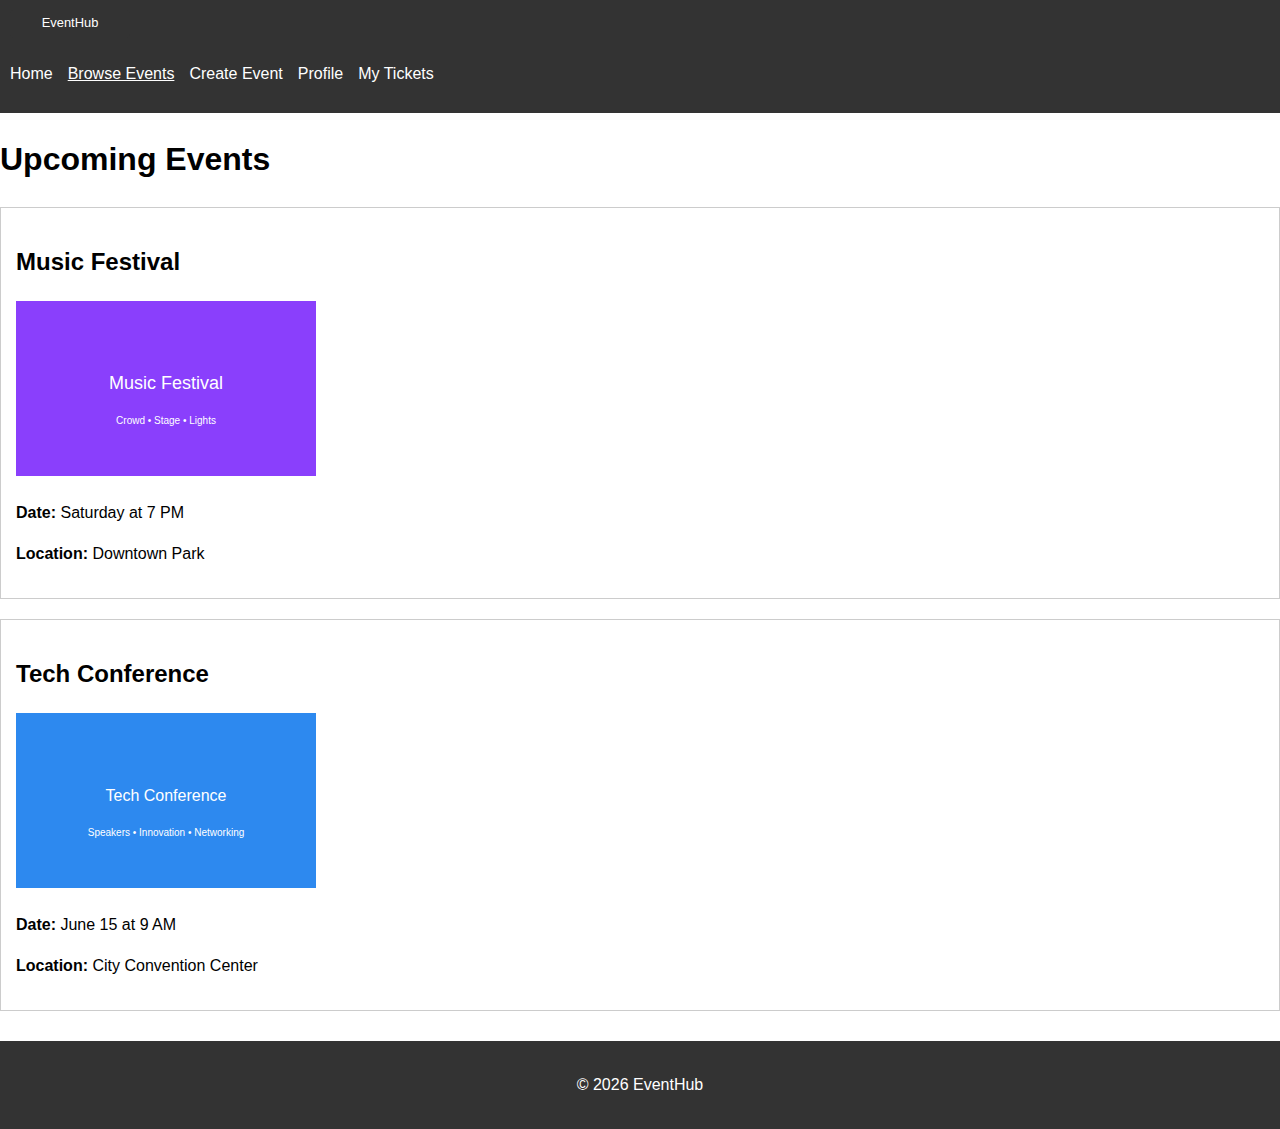
<file: browse.html>
<!DOCTYPE html>
<html lang="en">
<head>
  <meta charset="UTF-8">
  <title>Browse Events – EventHub</title>
  <meta name="description" content="Browse upcoming events on EventHub.">
  <meta name="viewport" content="width=device-width, initial-scale=1.0">
  <link rel="stylesheet" href="css/style.css">
</head>

<body>

<header>
  <img src="images/logo.svg" alt="EventHub logo" class="logo">
  <nav>
    <ul class="nav">
      <li><a href="index.html">Home</a></li>
      <li><a class="active" href="browse.html">Browse Events</a></li>
      <li><a href="create.html">Create Event</a></li>
      <li><a href="profile.html">Profile</a></li>
      <li><a href="tickets.html">My Tickets</a></li>
    </ul>
  </nav>
</header>

<main>
  <h1>Upcoming Events</h1>

  <article class="event-card">
    <h2>Music Festival</h2>
    <img src="images/music-event-festival.svg" 
         alt="Outdoor music festival crowd" width="300">
    <p><strong>Date:</strong> Saturday at 7 PM</p>
    <p><strong>Location:</strong> Downtown Park</p>
  </article>

  <article class="event-card">
    <h2>Tech Conference</h2>
    <img src="images/tech-conference-event.svg" 
         alt="Technology conference audience" width="300">
    <p><strong>Date:</strong> June 15 at 9 AM</p>
    <p><strong>Location:</strong> City Convention Center</p>
  </article>
</main>

<footer>
  <p>&copy; 2026 EventHub</p>
</footer>

</body>
</html>
</file>
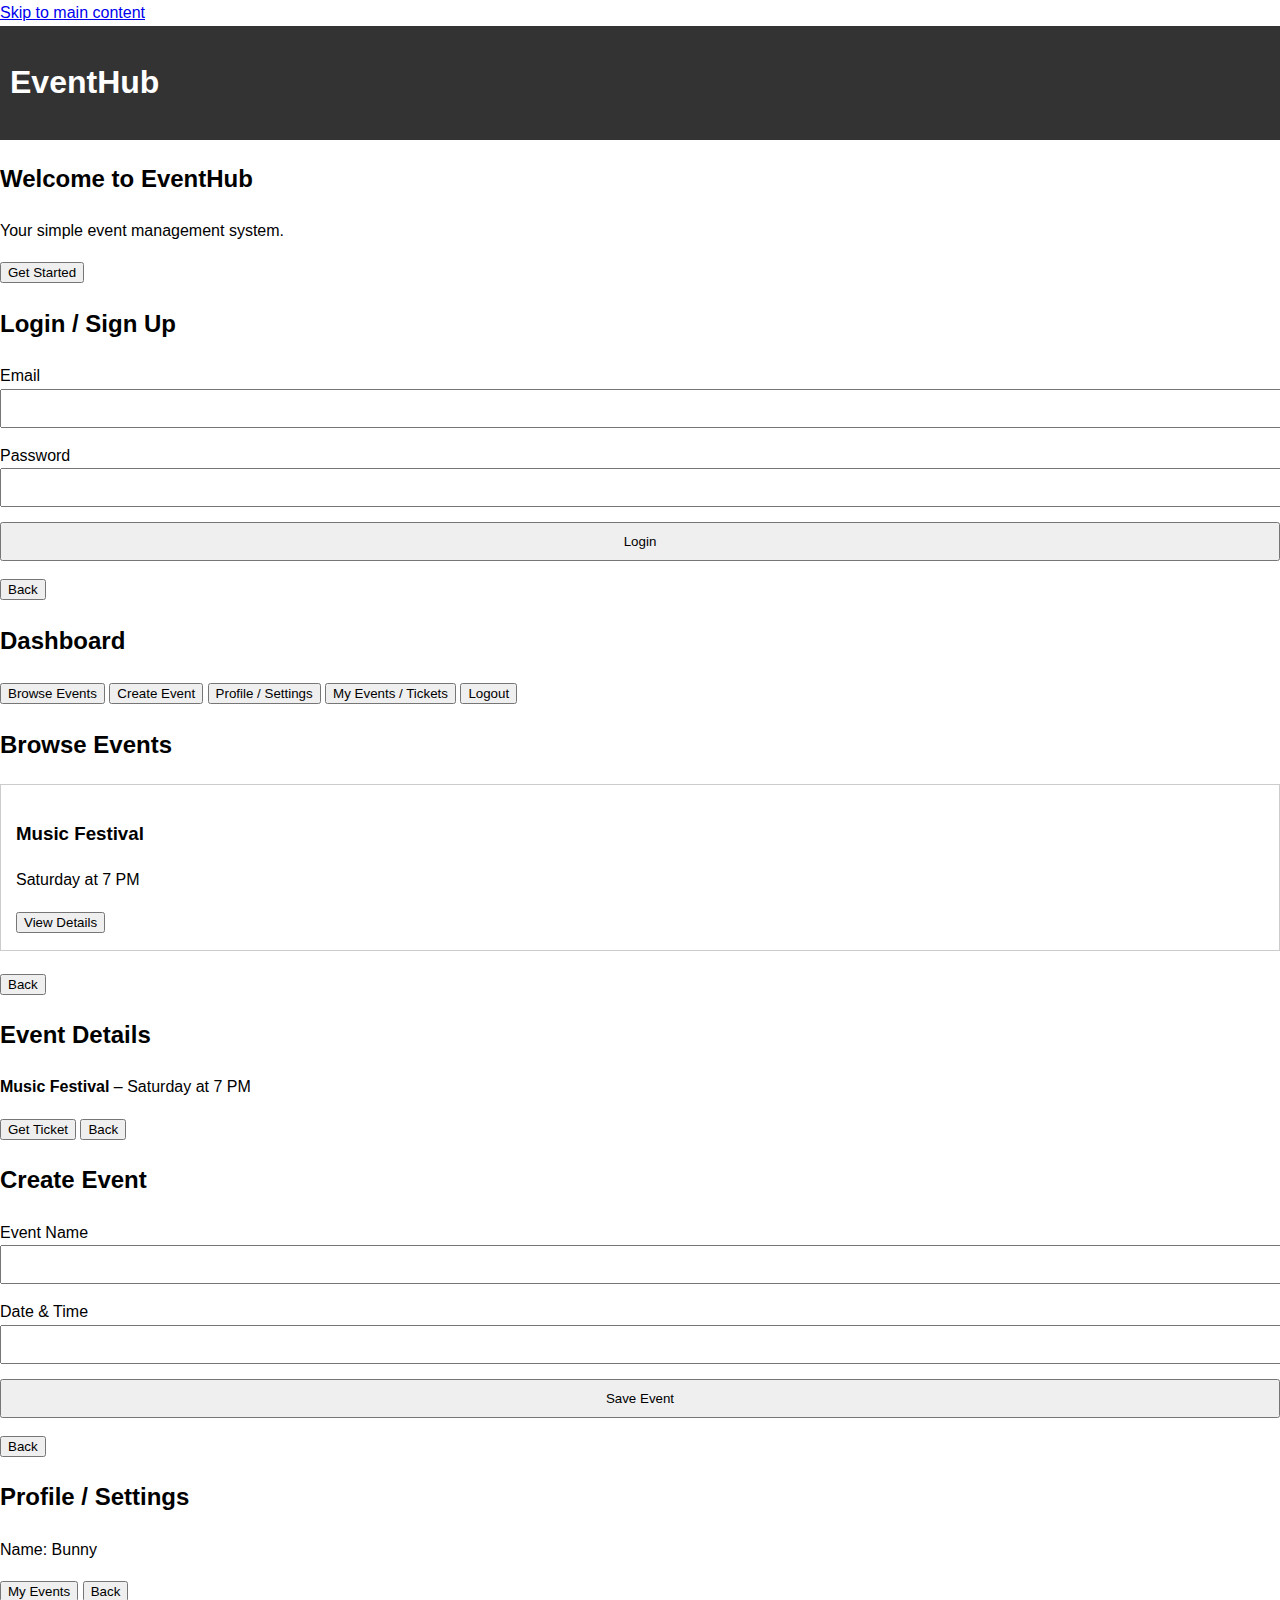
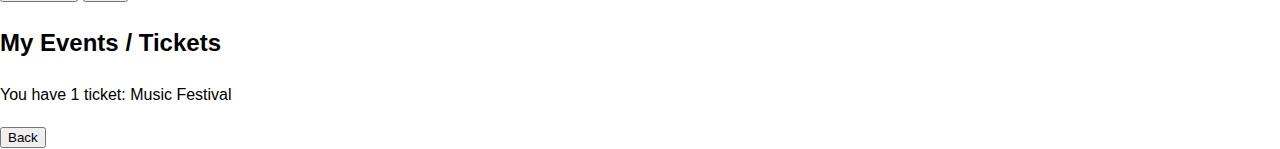
<file: index2.html>
<!DOCTYPE html>
<html lang="en">
<head>
  <meta charset="UTF-8">
  <title>EventHub – Event Management</title>
  <link rel="stylesheet" href="css/style.css">
</head>

<body>

<a href="#mainContent" class="skip-link">Skip to main content</a>

<header>
  <h1>EventHub</h1>
</header>

<main id="mainContent">

  <!-- SPLASH SCREEN -->
  <section id="splash" class="page active" tabindex="-1" aria-hidden="false">
    <h2>Welcome to EventHub</h2>
    <p>Your simple event management system.</p>
    <button onclick="goTo('login')">Get Started</button>
  </section>

  <!-- LOGIN -->
  <section id="login" class="page" tabindex="-1" aria-hidden="true">
    <h2>Login / Sign Up</h2>

    <form onsubmit="goTo('dashboard'); return false;">
      <label for="email">Email</label>
      <input id="email" type="email" required>

      <label for="password">Password</label>
      <input id="password" type="password" required>

      <button type="submit">Login</button>
    </form>

    <button onclick="goTo('splash')">Back</button>
  </section>

  <!-- DASHBOARD -->
  <section id="dashboard" class="page" tabindex="-1" aria-hidden="true">
    <h2>Dashboard</h2>

    <nav aria-label="Main navigation">
      <button onclick="goTo('browse')">Browse Events</button>
      <button onclick="goTo('createEvent')">Create Event</button>
      <button onclick="goTo('profile')">Profile / Settings</button>
      <button onclick="goTo('myEvents')">My Events / Tickets</button>
      <button onclick="goTo('splash')">Logout</button>
    </nav>
  </section>

  <!-- BROWSE EVENTS -->
  <section id="browse" class="page" tabindex="-1" aria-hidden="true">
    <h2>Browse Events</h2>

    <article class="event-card">
      <h3>Music Festival</h3>
      <p>Saturday at 7 PM</p>
      <button onclick="goTo('eventDetails')">View Details</button>
    </article>

    <button onclick="goTo('dashboard')">Back</button>
  </section>

  <!-- EVENT DETAILS -->
  <section id="eventDetails" class="page" tabindex="-1" aria-hidden="true">
    <h2>Event Details</h2>
    <p><strong>Music Festival</strong> – Saturday at 7 PM</p>

    <button onclick="goTo('myEvents')">Get Ticket</button>
    <button onclick="goTo('browse')">Back</button>
  </section>

  <!-- CREATE EVENT -->
  <section id="createEvent" class="page" tabindex="-1" aria-hidden="true">
    <h2>Create Event</h2>

    <form onsubmit="goTo('myEvents'); return false;">
      <label for="eventName">Event Name</label>
      <input id="eventName" type="text" required>

      <label for="eventDate">Date & Time</label>
      <input id="eventDate" type="text" required>

      <button type="submit">Save Event</button>
    </form>

    <button onclick="goTo('dashboard')">Back</button>
  </section>

  <!-- PROFILE -->
  <section id="profile" class="page" tabindex="-1" aria-hidden="true">
    <h2>Profile / Settings</h2>
    <p>Name: Bunny</p>

    <button onclick="goTo('myEvents')">My Events</button>
    <button onclick="goTo('dashboard')">Back</button>
  </section>

  <!-- MY EVENTS -->
  <section id="myEvents" class="page" tabindex="-1" aria-hidden="true">
    <h2>My Events / Tickets</h2>
    <p>You have 1 ticket: Music Festival</p>

    <button onclick="goTo('dashboard')">Back</button>
  </section>

</main>

<div id="sr-announcer" aria-live="polite" class="visually-hidden"></div>

<script src="app.js"></script>
</body>
</html>
</file>
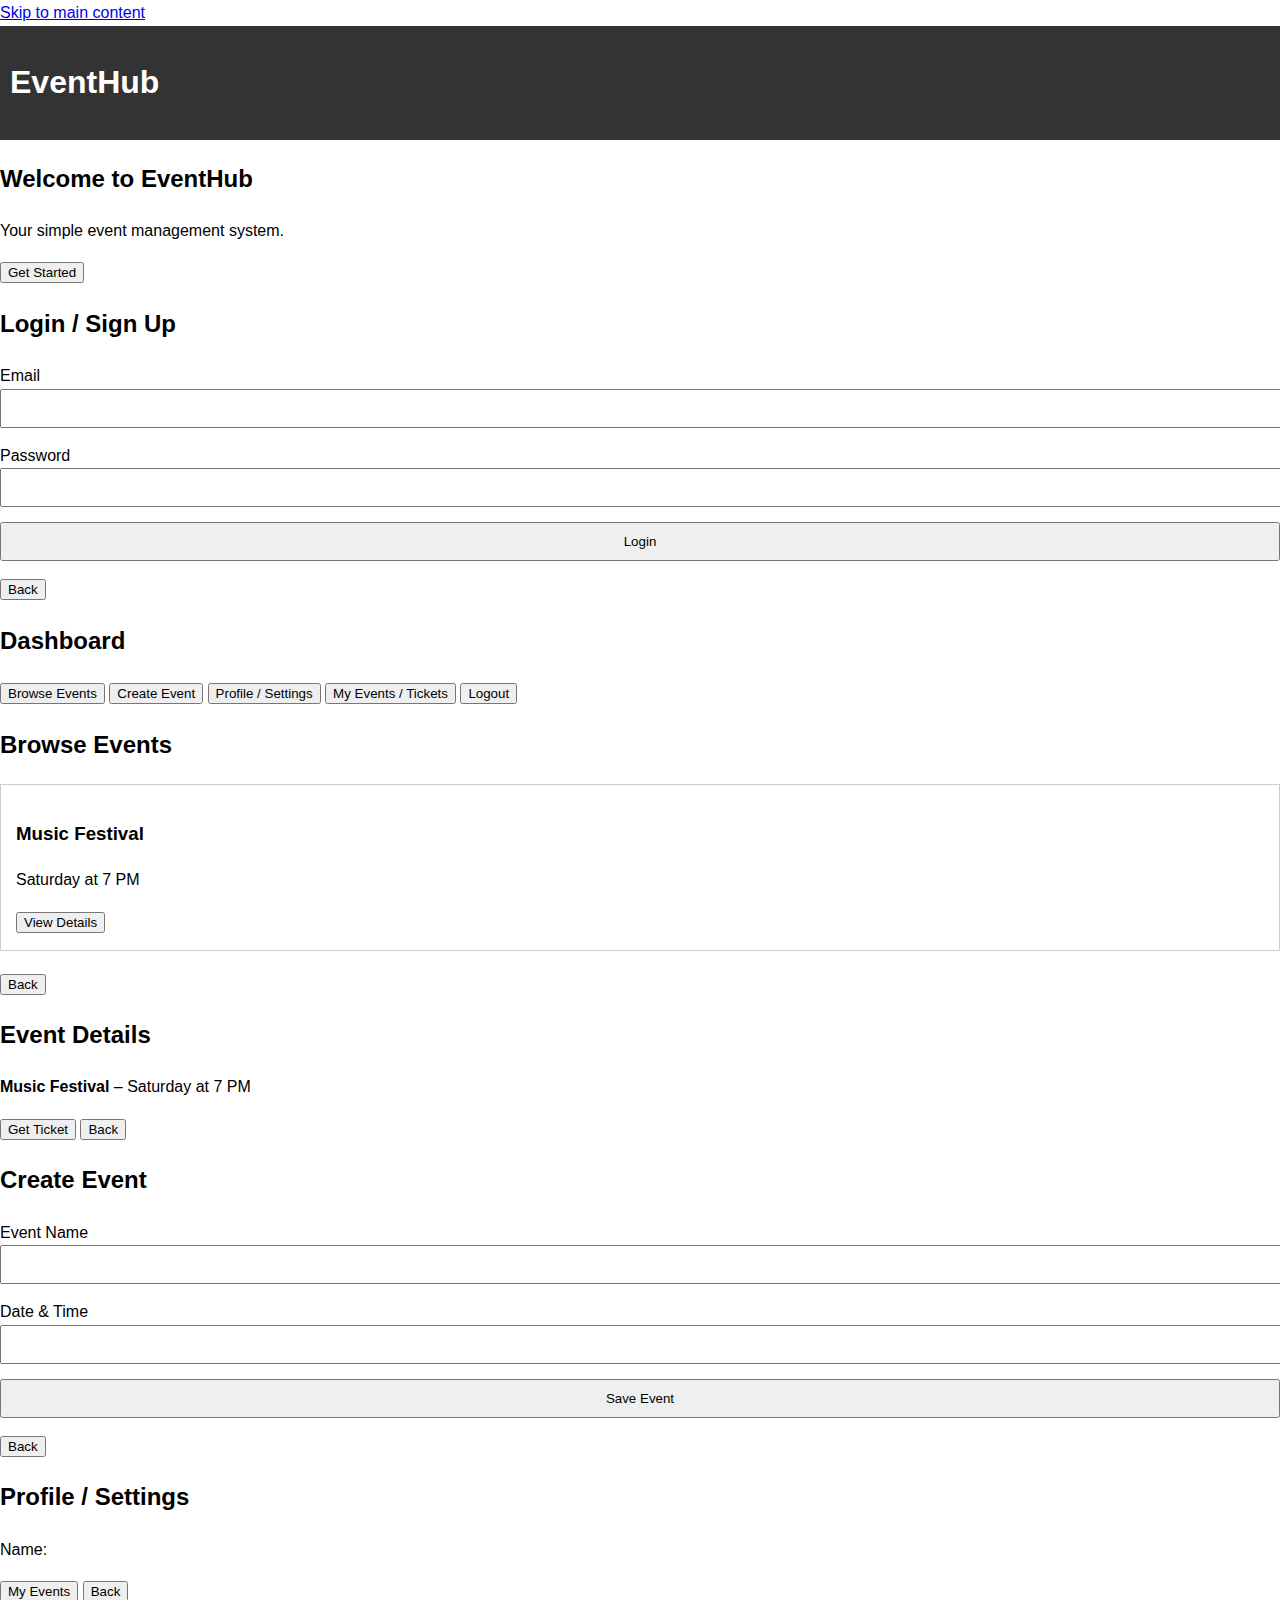
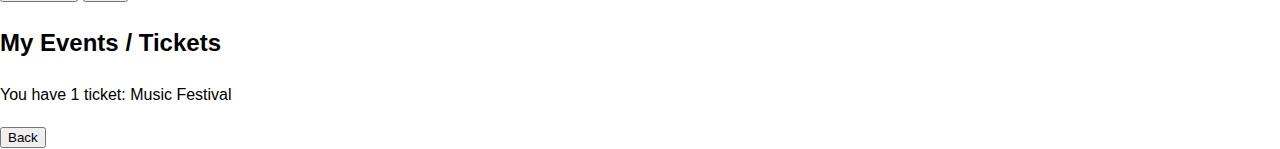
<file: index_bak.html>
<!DOCTYPE html>
<html lang="en">
<head>
  <meta charset="UTF-8">
  <title>EventHub – Event Management</title>
  <link rel="stylesheet" href="css/style.css">
</head>

<body>

<a href="#mainContent" class="skip-link">Skip to main content</a>

<header>
  <h1>EventHub</h1>
</header>

<main id="mainContent">

  <!-- SPLASH SCREEN -->
  <section id="splash" class="page active" tabindex="-1" aria-hidden="false">
    <h2>Welcome to EventHub</h2>
    <p>Your simple event management system.</p>
    <!-- <button onclick="goTo('login')">Get Started</button>-->
    <button onclick="window.location.href='Page2.html'">Get Started</button>
  </section>

  <!-- LOGIN -->
  <section id="login" class="page" tabindex="-1" aria-hidden="true">
    <h2>Login / Sign Up</h2>

    <form onsubmit="goTo('dashboard'); return false;">
      <label for="email">Email</label>
      <input id="email" type="email" required>

      <label for="password">Password</label>
      <input id="password" type="password" required>

      <button type="submit">Login</button>
    </form>

    <button onclick="goTo('splash')">Back</button>
  </section>

  <!-- DASHBOARD -->
  <section id="dashboard" class="page" tabindex="-1" aria-hidden="true">
    <h2>Dashboard</h2>

    <nav aria-label="Main navigation">
      <button onclick="goTo('browse')">Browse Events</button>
      <button onclick="goTo('createEvent')">Create Event</button>
      <button onclick="goTo('profile')">Profile / Settings</button>
      <button onclick="goTo('myEvents')">My Events / Tickets</button>
      <button onclick="goTo('splash')">Logout</button>
    </nav>
  </section>

  <!-- BROWSE EVENTS -->
  <section id="browse" class="page" tabindex="-1" aria-hidden="true">
    <h2>Browse Events</h2>

    <article class="event-card">
      <h3>Music Festival</h3>
      <p>Saturday at 7 PM</p>
      <button onclick="goTo('eventDetails')">View Details</button>
    </article>

    <button onclick="goTo('dashboard')">Back</button>
  </section>

  <!-- EVENT DETAILS -->
  <section id="eventDetails" class="page" tabindex="-1" aria-hidden="true">
    <h2>Event Details</h2>
    <p><strong>Music Festival</strong> – Saturday at 7 PM</p>

    <button onclick="goTo('myEvents')">Get Ticket</button>
    <button onclick="goTo('browse')">Back</button>
  </section>

  <!-- CREATE EVENT -->
  <section id="createEvent" class="page" tabindex="-1" aria-hidden="true">
    <h2>Create Event</h2>

    <form onsubmit="goTo('myEvents'); return false;">
      <label for="eventName">Event Name</label>
      <input id="eventName" type="text" required>

      <label for="eventDate">Date & Time</label>
      <input id="eventDate" type="text" required>

      <button type="submit">Save Event</button>
    </form>

    <button onclick="goTo('dashboard')">Back</button>
  </section>

  <!-- PROFILE -->
  <section id="profile" class="page" tabindex="-1" aria-hidden="true">
    <h2>Profile / Settings</h2>
    <p>Name: </p>

    <button onclick="goTo('myEvents')">My Events</button>
    <button onclick="goTo('dashboard')">Back</button>
  </section>

  <!-- MY EVENTS -->
  <section id="myEvents" class="page" tabindex="-1" aria-hidden="true">
    <h2>My Events / Tickets</h2>
    <p>You have 1 ticket: Music Festival</p>

    <button onclick="goTo('dashboard')">Back</button>
  </section>

</main>

<div id="sr-announcer" aria-live="polite" class="visually-hidden"></div>

<script src="app.js"></script>
</body>
</html>
</file>
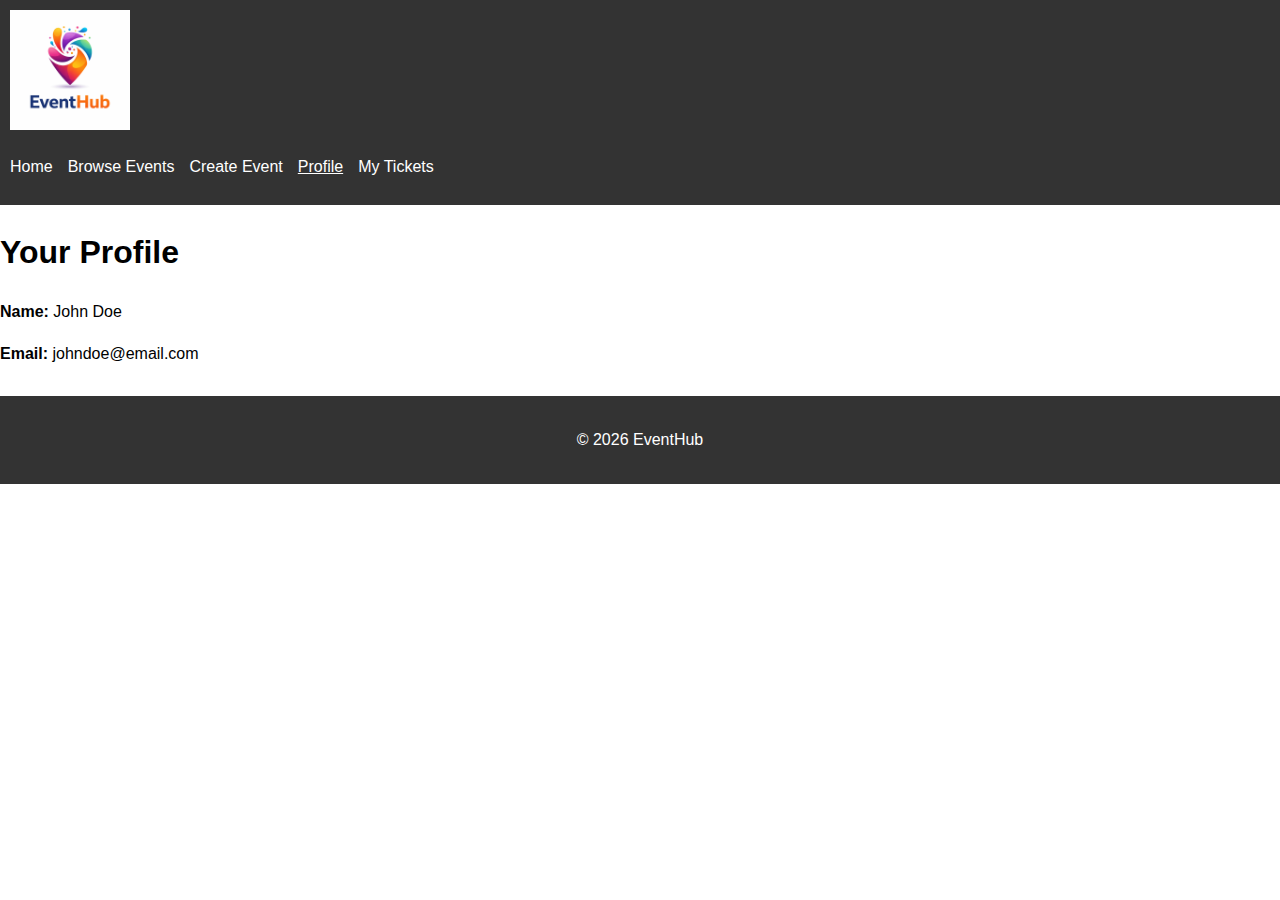
<file: profile.html>
<!DOCTYPE html>
<html lang="en">
<head>
  <meta charset="UTF-8">
  <title>Your Profile – EventHub</title>
  <meta name="description" content="Manage your EventHub profile and settings.">
  <meta name="viewport" content="width=device-width, initial-scale=1.0">
  <link rel="stylesheet" href="css/style.css">
</head>

<body>

<header>
  <img src="images/EHLogo.png" alt="EventHub logo" class="logo">
  <nav>
    <ul class="nav">
      <li><a href="index.html">Home</a></li>
      <li><a href="browse.html">Browse Events</a></li>
      <li><a href="create.html">Create Event</a></li>
      <li><a class="active" href="profile.html">Profile</a></li>
      <li><a href="tickets.html">My Tickets</a></li>
    </ul>
  </nav>
</header>

<main>
  <h1>Your Profile</h1>

  <p><strong>Name:</strong> John Doe</p>
  <p><strong>Email:</strong> johndoe@email.com</p>
</main>

<footer>
  <p>&copy; 2026 EventHub</p>
</footer>

</body>
</html>
</file>
<file: css/style.css>
body {
  font-family: Arial, sans-serif;
  margin: 0;
  padding: 0;
  line-height: 1.6;
}

header {
  background: #333;
  color: white;
  padding: 10px;
}

.logo {
  width: 120px;
}

.nav {
  list-style: none;
  padding: 0;
  display: flex;
  gap: 15px;
}

.nav a {
  color: white;
  text-decoration: none;
}

.nav a.active {
  text-decoration: underline;
}

.hero {
  width: 100%;
  max-width: 600px;
  display: block;
  margin: 20px auto;
}

.event-card {
  border: 1px solid #ccc;
  padding: 15px;
  margin-bottom: 20px;
}

table {
  width: 100%;
  border-collapse: collapse;
  margin-top: 15px;
}

table th, table td {
  border: 1px solid #ccc;
  padding: 10px;
}

form input, form button {
  display: block;
  width: 100%;
  margin-bottom: 15px;
  padding: 10px;
}

footer {
  background: #333;
  color: white;
  text-align: center;
  padding: 15px;
  margin-top: 30px;
}

@media (max-width: 600px) {
  .nav {
    flex-direction: column;
  }
}
</file>
